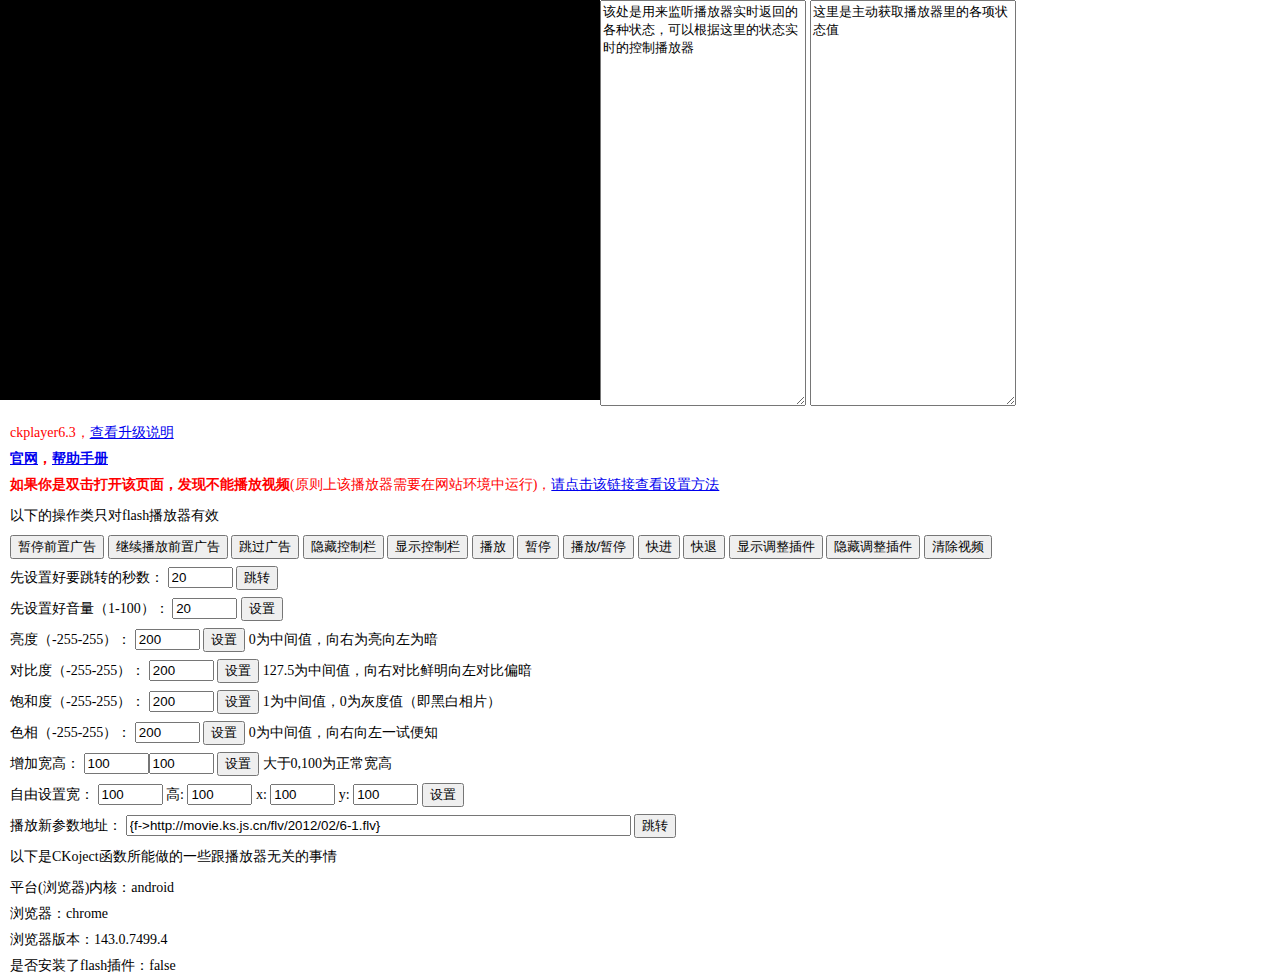
<file: study/static/themes/concise/ckplayer/index.htm>
﻿<!DOCTYPE html>
<html xmlns="http://www.w3.org/1999/xhtml">
<head>
<meta http-equiv="Content-Type" content="text/html; charset=utf-8" />
<title>ckplayer</title>
<style type="text/css">
body,td,th {
	font-size: 14px;
	line-height: 26px;
}
body {
	margin-left: 0px;
	margin-top: 0px;
	margin-right: 0px;
	margin-bottom: 0px;
}
p {
	margin-top: 5px;
	margin-right: 0px;
	margin-bottom: 0px;
	margin-left: 0px;
	padding-left: 10px;
}
</style>
<script type="text/javascript" src="js/offlights.js"></script>
</head>

<body>
<div id="video" style="position:relative;z-index: 100;width:600px;height:400px;float: left;"><div id="a1"></div></div>
<!--
上面一行是播放器所在的容器名称，如果只调用flash播放器，可以只用<div id="a1"></div>
-->
<textarea name="statusvalue" rows="15" id="statusvalue" style="width:200px;height:400px;">该处是用来监听播放器实时返回的各种状态，可以根据这里的状态实时的控制播放器</textarea>
<textarea name="obj" rows="15" id="obj" style="width:200px;height:400px;">这里是主动获取播放器里的各项状态值</textarea>
<script type="text/javascript" src="ckplayer/ckplayer.js" charset="utf-8"></script>
<script type="text/javascript">
	//如果你不需要某项设置，可以直接删除，注意var flashvars的最后一个值后面不能有逗号
	var flashvars={
		f:'http://movie.ks.js.cn/flv/other/1_0.flv',//视频地址
		a:'',//调用时的参数，只有当s>0的时候有效
		s:'0',//调用方式，0=普通方法（f=视频地址），1=网址形式,2=xml形式，3=swf形式(s>0时f=网址，配合a来完成对地址的组装)
		c:'0',//是否读取文本配置,0不是，1是
		x:'',//调用xml风格路径，为空的话将使用ckplayer.js的配置
		i:'http://www.ckplayer.com/images/loadimg3.jpg',//初始图片地址
		d:'http://www.ckplayer.com/down/pause6.1_1.swf|http://www.ckplayer.com/down/pause6.1_2.swf',//暂停时播放的广告，swf/图片,多个用竖线隔开，图片要加链接地址，没有的时候留空就行
		u:'',//暂停时如果是图片的话，加个链接地址
		l:'http://www.ckplayer.com/down/adv6.1_1.swf|http://www.ckplayer.com/down/adv6.1_2.swf',//前置广告，swf/图片/视频，多个用竖线隔开，图片和视频要加链接地址
		r:'',//前置广告的链接地址，多个用竖线隔开，没有的留空
		t:'10|10',//视频开始前播放swf/图片时的时间，多个用竖线隔开
		y:'',//这里是使用网址形式调用广告地址时使用，前提是要设置l的值为空
		z:'http://www.ckplayer.com/down/buffer.swf',//缓冲广告，只能放一个，swf格式
		e:'3',//视频结束后的动作，0是调用js函数，1是循环播放，2是暂停播放并且不调用广告，3是调用视频推荐列表的插件，4是清除视频流并调用js功能和1差不多，5是暂停播放并且调用暂停广告
		v:'80',//默认音量，0-100之间
		p:'0',//视频默认0是暂停，1是播放
		h:'0',//播放http视频流时采用何种拖动方法，=0不使用任意拖动，=1是使用按关键帧，=2是按时间点，=3是自动判断按什么(如果视频格式是.mp4就按关键帧，.flv就按关键时间)，=4也是自动判断(只要包含字符mp4就按mp4来，只要包含字符flv就按flv来)
		q:'',//视频流拖动时参考函数，默认是start
		m:'0',//默认是否采用点击播放按钮后再加载视频，0不是，1是,设置成1时不要有前置广告
		o:'',//当m=1时，可以设置视频的时间，单位，秒
		w:'',//当m=1时，可以设置视频的总字节数
		g:'',//视频直接g秒开始播放
		j:'',//视频提前j秒结束
		k:'30|60',//提示点时间，如 30|60鼠标经过进度栏30秒，60秒会提示n指定的相应的文字
		n:'这是提示点的功能，如果不需要删除n和j的值|提示点测试60秒',//提示点文字，跟k配合使用，如 提示点1|提示点2
		wh:'',//这是6.2新增加的宽高比，可以自己定义视频的宽高或宽高比如：wh:'4:3',或wh:'1080:720'
		ct:'2',//6.2新增加的参数，主要针对有些视频拖动时时间出错的修正参数，默认是2，自动修正，1是强制修正，0是强制不修正
		//调用播放器的所有参数列表结束
		//以下为自定义的播放器参数用来在插件里引用的
		my_url:encodeURIComponent(window.location.href)//本页面地址
		//调用自定义播放器参数结束
		};
	var params={bgcolor:'#FFF',allowFullScreen:true,allowScriptAccess:'always'};//这里定义播放器的其它参数如背景色（跟flashvars中的b不同），是否支持全屏，是否支持交互
	var attributes={id:'ckplayer_a1',name:'ckplayer_a1',menu:'false'};
	//下面一行是调用播放器了，括号里的参数含义：（播放器文件，要显示在的div容器，宽，高，需要flash的版本，当用户没有该版本的提示，加载初始化参数，加载设置参数如背景，加载attributes参数，主要用来设置播放器的id）
	swfobject.embedSWF('ckplayer/ckplayer.swf', 'a1', '600', '400', '10.0.0','ckplayer/expressInstall.swf', flashvars, params, attributes);
	/*播放器地址，容器id，宽，高，需要flash插件的版本，flashvars,params,attributes
	  如果你因为目前的swfobject和你项目中的存在冲突，不想用swfobject.embedSWF调用，也可以用如下代码进行调用
	  CKobject.embedSWF('ckplayer/ckplayer.swf','a1','ckplayer_a1','600','400',flashvars,params);
	  CKobject.embedSWF(播放器路径,容器id,播放器id/name,播放器宽,播放器高,flashvars的值,其它定义也可省略);
	  此时可以删除ckplayer.js中的最后一行，交互的部分也要改成CKobject.getObjectById('ckplayer_a1')
	*/
	//调用ckplayer的flash播放器结束
	/*
	下面三行是调用html5播放器用到的
	var video='视频地址和类型';
	var support='支持的平台或浏览器内核名称';	
	*/
	var video=['http://movie.ks.js.cn/flv/other/1_0.mp4->video/mp4','http://www.ckplayer.com/webm/0.webm->video/webm','http://www.ckplayer.com/webm/0.ogv->video/ogg'];
	var support=['iPad','iPhone','ios','android+false','msie10+false'];//默认的在ipad,iphone,ios设备中用html5播放,android,ie10上没有安装flash的也调用html5
	CKobject.embedHTML5('video','ckplayer_a1',600,400,video,flashvars,support);
	/*
	如果不想使用html5播放器，只要把上面三行去掉就可以了
	=================================================================
	以下代码并不是播放器里的，只是播放器应用时用到的
	=================================================================
	*/
	function playerstop(){
		//只有当调用视频播放器时设置e=0或4时会有效果
		alert('播放完成');	
	}
	var _nn=0;//用来计算实时监听的条数的，超过100条记录就要删除，不然会消耗内存
	var watt=false;
	function ckplayer_status(str){
		_nn+=1;
		if(_nn>200){
			_nn=0;
			document.getElementById('statusvalue').value='';
		}
		document.getElementById('statusvalue').value=str+'\n'+document.getElementById('statusvalue').value;
		if(str=='video:play'){
			if(!watt){
				watt=true;
				setInterval('getstart()',1000);
			}
		}

	}
	function getstart(){
		var a=swfobject.getObjectById('ckplayer_a1').ckplayer_getstatus();
		var ss='';
		for (var k in a){
			ss+=k+":"+a[k]+'\n';
		}
		document.getElementById('obj').innerHTML=ss;
	}
	function aboutstr(str,f){//查看str字符里是否有f
		var about=false;
		var strarray=new Array();
		var farray=new Array();
		farray=f.split(",");
		if(str){
			for(var i=0;i<farray.length;i++){
				strarray=str.split(farray[i]);
				if(strarray.length>1){
					about=true;
					break;
				}
			}
		}
		return about;
	}
	function ckadjump(){
		alert('你点击了跳过广告按钮，注册成为本站会员，可不用观看前置广告');
	}
	//开关灯
	var box = new LightBox();
	function closelights(){//关灯
		box.Show();
		CKobject._K_('video').style.width='940px';
		CKobject._K_('video').style.height='550px';
		swfobject.getObjectById('ckplayer_a1').width=940;
		swfobject.getObjectById('ckplayer_a1').height=550;
	}
	function openlights(){//开灯
		box.Close();
		CKobject._K_('video').style.width='600px';
		CKobject._K_('video').style.height='400px';
		swfobject.getObjectById('ckplayer_a1').width=600;
		swfobject.getObjectById('ckplayer_a1').height=400;
	}
  </script>
<p style="color:#F00">
ckplayer6.3，<a href="help.htm" target="_blank">查看升级说明</a><br />
<strong><a href="http://www.ckplayer.com/" target="_blank">官网</a>，<a href="http://www.ckplayer.com/manual.php" target="_blank">帮助手册</a></strong><br />
<strong>如果你是双击打开该页面，发现不能播放视频</strong>(原则上该播放器需要在网站环境中运行)，<a href="http://www.ckplayer.com/bbs/forum.php?mod=viewthread&amp;tid=942">请点击该链接查看设置方法</a></p>
<p>以下的操作类只对flash播放器有效</p>
<p>
  <input type="button" name="button" id="button" value="暂停前置广告" onclick="swfobject.getObjectById('ckplayer_a1').ckplayer_advpause();" />
  <input type="button" name="button" id="button" value="继续播放前置广告" onclick="swfobject.getObjectById('ckplayer_a1').ckplayer_advpause(false);" />
  <input type="button" name="button" id="button" value="跳过广告" onclick="swfobject.getObjectById('ckplayer_a1').ckplayer_advunload();" />
  <input type="button" name="button" id="button" value="隐藏控制栏" onclick="swfobject.getObjectById('ckplayer_a1').ckplayer_changeface(true);" />
  <input type="button" name="button" id="button" value="显示控制栏" onclick="swfobject.getObjectById('ckplayer_a1').ckplayer_changeface();" />
  <input type="button" name="button" id="button" value="播放" onclick="swfobject.getObjectById('ckplayer_a1').ckplayer_play();" />
  <input type="button" name="button" id="button" value="暂停" onclick="swfobject.getObjectById('ckplayer_a1').ckplayer_pause();" />
  <input type="button" name="button" id="button" value="播放/暂停" onclick="swfobject.getObjectById('ckplayer_a1').ckplayer_playorpause();" />
  <input type="button" name="button" id="button" value="快进" onclick="swfobject.getObjectById('ckplayer_a1').ckplayer_fastnext();" />
  <input type="button" name="button" id="button" value="快退" onclick="swfobject.getObjectById('ckplayer_a1').ckplayer_fastback();" />
  <input type="button" name="button2" id="button2" value="显示调整插件" onClick="swfobject.getObjectById('ckplayer_a1').ckplayer_plugin('adjustment.swf',true);" />
  <input type="button" name="button2" id="button2" value="隐藏调整插件" onClick="swfobject.getObjectById('ckplayer_a1').ckplayer_plugin('adjustment.swf',false);" />
  <input type="button" name="button2" id="button2" value="清除视频" onClick="swfobject.getObjectById('ckplayer_a1').ckplayer_videoclear();" />
</p>
<p>
  先设置好要跳转的秒数：
  <input name="seconds" type="text" id="seconds" value="20" size="5" maxlength="5" />
  <input type="button" name="button" id="button" value="跳转" onclick="swfobject.getObjectById('ckplayer_a1').ckplayer_seek(document.getElementById('seconds').value);" />
</p>
<p>
  先设置好音量（1-100）：
  <input name="volume" type="text" id="volume" value="20" size="5" maxlength="5" />
  <input type="button" name="button" id="button" value="设置" onclick="swfobject.getObjectById('ckplayer_a1').ckplayer_volume(document.getElementById('volume').value);" />
</p>
<p>
  亮度（-255-255）：
  <input name="brightness" type="text" id="brightness" value="200" size="5" maxlength="5" />
  <input type="button" name="button" id="button" value="设置" onclick="swfobject.getObjectById('ckplayer_a1').ckplayer_brightness(document.getElementById('brightness').value);" />
0为中间值，向右为亮向左为暗</p>
<p>
  对比度（-255-255）：
  <input name="contrast" type="text" id="contrast" value="200" size="5" maxlength="5" />
  <input type="button" name="button" id="button" value="设置" onclick="swfobject.getObjectById('ckplayer_a1').ckplayer_contrast(document.getElementById('contrast').value);" />
127.5为中间值，向右对比鲜明向左对比偏暗</p>
<p>
  饱和度（-255-255）：
  <input name="saturation" type="text" id="saturation" value="200" size="5" maxlength="5" />
  <input type="button" name="button" id="button" value="设置" onclick="swfobject.getObjectById('ckplayer_a1').ckplayer_saturation(document.getElementById('saturation').value);" />
1为中间值，0为灰度值（即黑白相片）</p>
<p>
  色相（-255-255）：
  <input name="sethue" type="text" id="sethue" value="200" size="5" maxlength="5" />
  <input type="button" name="button" id="button" value="设置" onclick="swfobject.getObjectById('ckplayer_a1').ckplayer_sethue(document.getElementById('sethue').value);" />
0为中间值，向右向左一试便知</p>
<p>
  增加宽高：
    <input name="wandh" type="text" id="wandh" value="100" size="5" maxlength="5" /><input name="wandh2" type="text" id="wandh2" value="100" size="5" maxlength="5" />
  <input type="button" name="button" id="button" value="设置" onclick="swfobject.getObjectById('ckplayer_a1').ckplayer_wandh(document.getElementById('wandh').value,document.getElementById('wandh2').value);" /> 
  大于0,100为正常宽高
</p>
<p>
  自由设置宽：
    <input name="cw" type="text" id="cw" value="100" size="5" maxlength="5" />
    高:
    <input name="ch" type="text" id="ch" value="100" size="5" maxlength="5" />
    x:
    <input name="cx" type="text" id="cx" value="100" size="5" maxlength="5" />
    y:
    <input name="cy" type="text" id="cy" value="100" size="5" maxlength="5" />
  <input type="button" name="button" id="button" value="设置" onclick="swfobject.getObjectById('ckplayer_a1').ckplayer_whxy(document.getElementById('cw').value,document.getElementById('ch').value,document.getElementById('cx').value,document.getElementById('cy').value);" />
</p>
<p>
  播放新参数地址：
  <input name="newaddress" type="text" id="newaddress" value="{f-&gt;http://movie.ks.js.cn/flv/2012/02/6-1.flv}" size="60" maxlength="100" />
  <input type="button" name="button" id="button" value="跳转" onclick="swfobject.getObjectById('ckplayer_a1').ckplayer_newaddress(document.getElementById('newaddress').value);" />
</p>
<p>以下是CKoject函数所能做的一些跟播放器无关的事情</p>
<p id="aboutme"></p>
<script type="text/javascript">
var aboutme='';
aboutme+='平台(浏览器)内核：'+CKobject.Platform()+'<br />';
aboutme+='浏览器：'+CKobject.browser()['B']+'<br />';
aboutme+='浏览器版本：'+CKobject.browser()['V']+'<br />';
aboutme+='是否安装了flash插件：'+CKobject.Flash()['f']+'<br />';
if(CKobject.Flash()['f']){
	aboutme+='flash插件版本：'+CKobject.Flash()['v']+'<br />';
}
CKobject._K_('aboutme').innerHTML=aboutme;
</script>

</body>
</html>
</file>
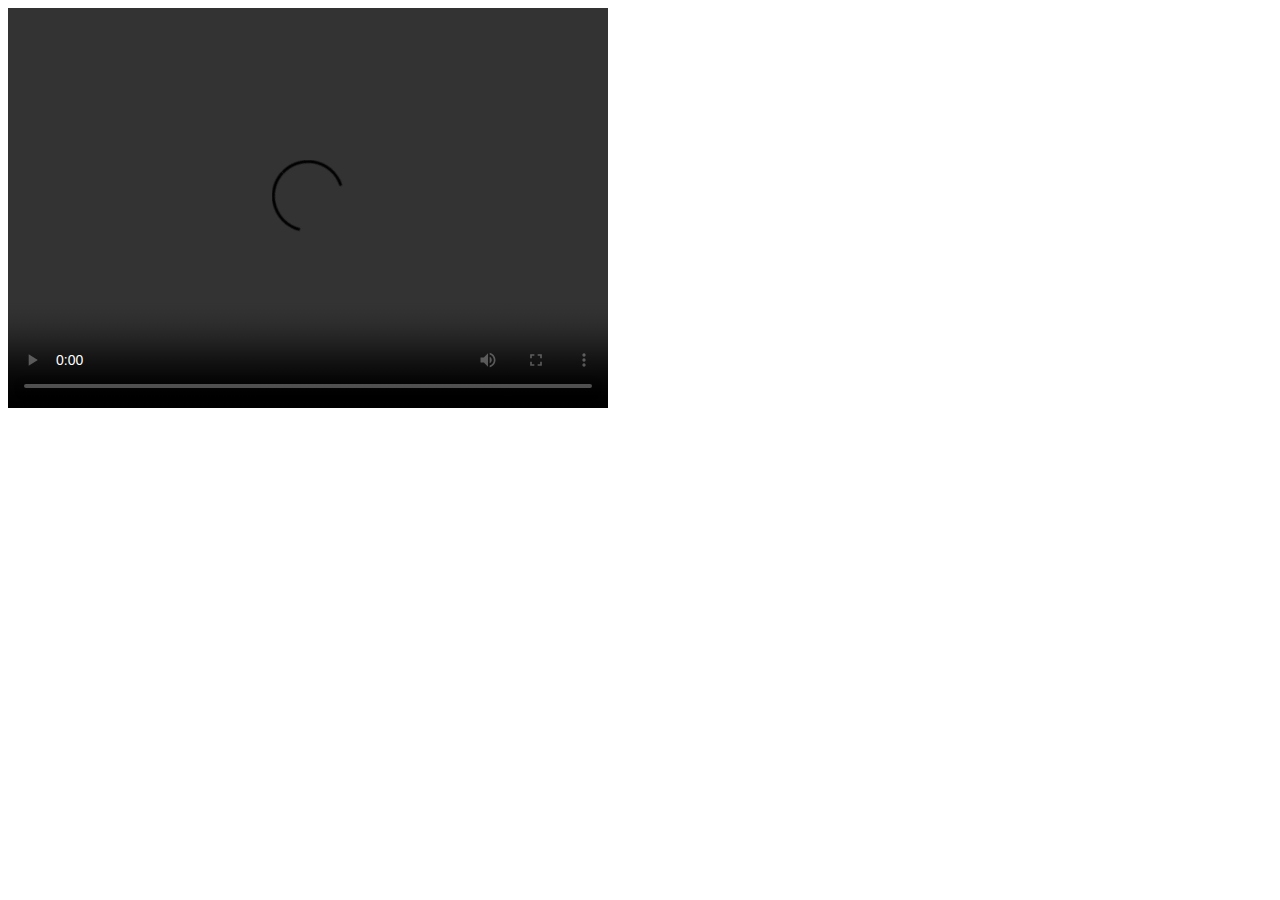
<file: study/static/themes/concise/ckplayer/demo.htm>
﻿<!DOCTYPE html>
<html xmlns="http://www.w3.org/1999/xhtml">
<head>
<meta http-equiv="Content-Type" content="text/html; charset=utf-8" />
<title>ckplayer简单调用演示</title>

<script type="text/javascript" src="js/offlights.js"></script>
</head>

<body>
<div id="video" style="position:relative;z-index: 100;width:600px;height:400px;float: left;"><div id="a1"></div></div>

<script type="text/javascript" src="ckplayer/ckplayer.js" charset="utf-8"></script>
<script type="text/javascript">
	var flashvars={
		f:'http://movie.ks.js.cn/flv/other/1_0.flv',
		c:0,
		b:1
		};
	var params={bgcolor:'#FFF',allowFullScreen:true,allowScriptAccess:'always'};
	CKobject.embedSWF('ckplayer/ckplayer.swf','a1','ckplayer_a1','600','400',flashvars,params);
	/*
	CKobject.embedSWF(播放器路径,容器id,播放器id/name,播放器宽,播放器高,flashvars的值,其它定义也可省略);
	下面三行是调用html5播放器用到的
	*/
	var video=['http://movie.ks.js.cn/flv/other/1_0.mp4->video/mp4','http://www.ckplayer.com/webm/0.webm->video/webm','http://www.ckplayer.com/webm/0.ogv->video/ogg'];
	var support=['iPad','iPhone','ios','android+false','msie10+false'];
	CKobject.embedHTML5('video','ckplayer_a1',600,400,video,flashvars,support);
  </script>
</body>
</html>
</file>
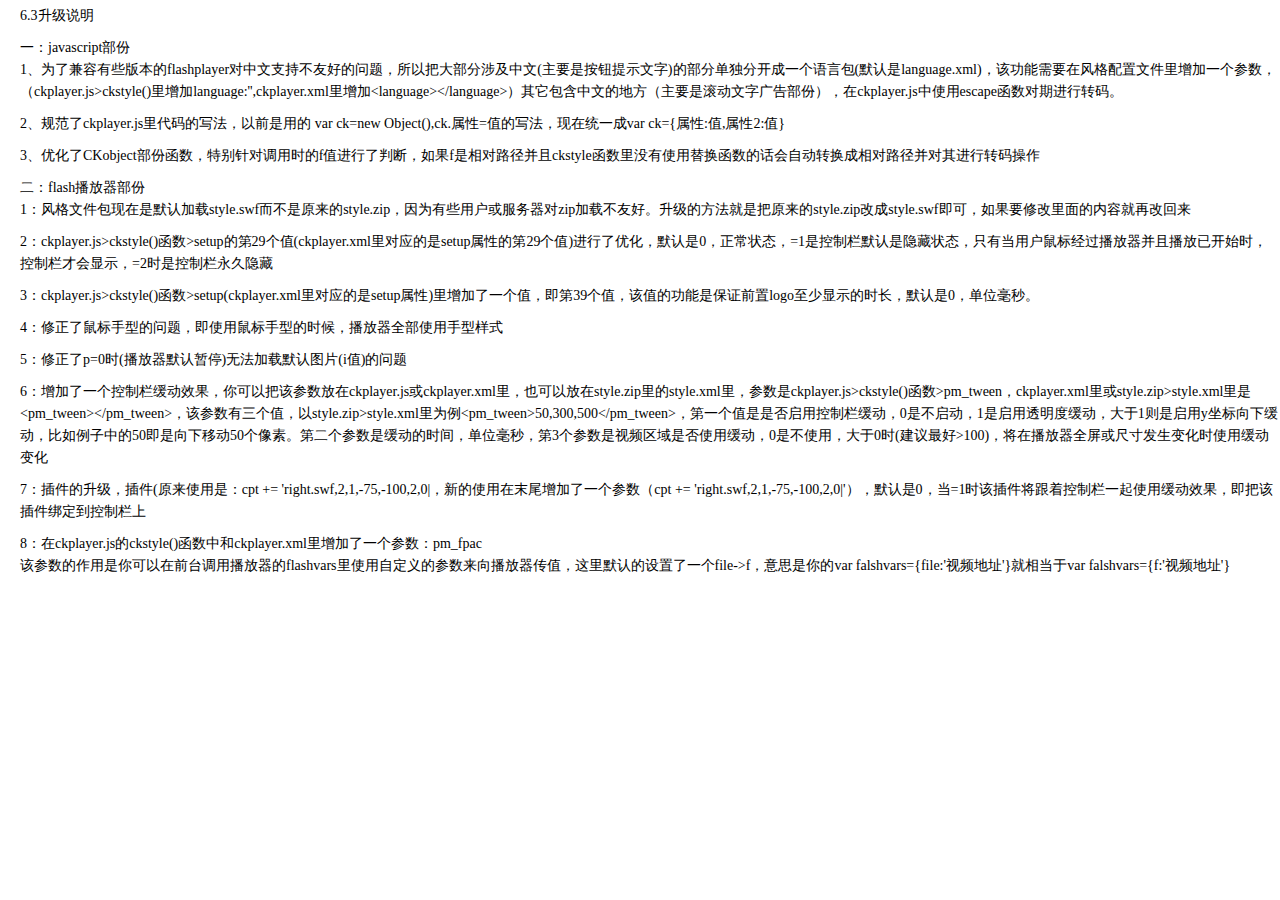
<file: study/static/themes/concise/ckplayer/help.htm>
<!DOCTYPE html PUBLIC "-//W3C//DTD XHTML 1.0 Transitional//EN" "http://www.w3.org/TR/xhtml1/DTD/xhtml1-transitional.dtd">
<html xmlns="http://www.w3.org/1999/xhtml">
<head>
<meta http-equiv="Content-Type" content="text/html; charset=utf-8" />
<title>升级文档</title>
<style type="text/css">
body,td,th {
	font-size: 14px;
	line-height: 22px;
}
p {
	padding-left: 20px;
	margin: 0px;
	padding-top: 5px;
	padding-bottom: 5px;
}
body {
	margin-left: 0px;
	margin-top: 0px;
	margin-right: 0px;
	margin-bottom: 0px;
}
</style>
</head>

<body>
<p>6.3升级说明</p>
<p>一：javascript部份<br />
  1、为了兼容有些版本的flashplayer对中文支持不友好的问题，所以把大部分涉及中文(主要是按钮提示文字)的部分单独分开成一个语言包(默认是language.xml)，该功能需要在风格配置文件里增加一个参数，（ckplayer.js&gt;ckstyle()里增加language:'',ckplayer.xml里增加&lt;language&gt;&lt;/language&gt;）其它包含中文的地方（主要是滚动文字广告部份），在ckplayer.js中使用escape函数对期进行转码。</p>
<p>2、规范了ckplayer.js里代码的写法，以前是用的 var ck=new Object(),ck.属性=值的写法，现在统一成var ck={属性:值,属性2:值}</p>
<p>3、优化了CKobject部份函数，特别针对调用时的f值进行了判断，如果f是相对路径并且ckstyle函数里没有使用替换函数的话会自动转换成相对路径并对其进行转码操作<br />
</p>
<p>二：flash播放器部份<br />
  1：风格文件包现在是默认加载style.swf而不是原来的style.zip，因为有些用户或服务器对zip加载不友好。升级的方法就是把原来的style.zip改成style.swf即可，如果要修改里面的内容就再改回来</p>
<p>2：ckplayer.js&gt;ckstyle()函数&gt;setup的第29个值(ckplayer.xml里对应的是setup属性的第29个值)进行了优化，默认是0，正常状态，=1是控制栏默认是隐藏状态，只有当用户鼠标经过播放器并且播放已开始时，控制栏才会显示，=2时是控制栏永久隐藏</p>
<p>3：ckplayer.js&gt;ckstyle()函数&gt;setup(ckplayer.xml里对应的是setup属性)里增加了一个值，即第39个值，该值的功能是保证前置logo至少显示的时长，默认是0，单位毫秒。</p>
<p>4：修正了鼠标手型的问题，即使用鼠标手型的时候，播放器全部使用手型样式</p>
<p>5：修正了p=0时(播放器默认暂停)无法加载默认图片(i值)的问题</p>
<p>6：增加了一个控制栏缓动效果，你可以把该参数放在ckplayer.js或ckplayer.xml里，也可以放在style.zip里的style.xml里，参数是ckplayer.js&gt;ckstyle()函数&gt;pm_tween，ckplayer.xml里或style.zip&gt;style.xml里是&lt;pm_tween&gt;&lt;/pm_tween&gt;，该参数有三个值，以style.zip&gt;style.xml里为例&lt;pm_tween&gt;50,300,500&lt;/pm_tween&gt;，第一个值是是否启用控制栏缓动，0是不启动，1是启用透明度缓动，大于1则是启用y坐标向下缓动，比如例子中的50即是向下移动50个像素。第二个参数是缓动的时间，单位毫秒，第3个参数是视频区域是否使用缓动，0是不使用，大于0时(建议最好&gt;100)，将在播放器全屏或尺寸发生变化时使用缓动变化</p>
<p>7：插件的升级，插件(原来使用是：cpt += 'right.swf,2,1,-75,-100,2,0|，新的使用在末尾增加了一个参数（cpt += 'right.swf,2,1,-75,-100,2,0|'），默认是0，当=1时该插件将跟着控制栏一起使用缓动效果，即把该插件绑定到控制栏上</p>
<p>8：在ckplayer.js的ckstyle()函数中和ckplayer.xml里增加了一个参数：pm_fpac<br />
		该参数的作用是你可以在前台调用播放器的flashvars里使用自定义的参数来向播放器传值，这里默认的设置了一个file-&gt;f，意思是你的var falshvars={file:'视频地址'}就相当于var falshvars={f:'视频地址'}<br />
</p>
</body>
</html>
</file>
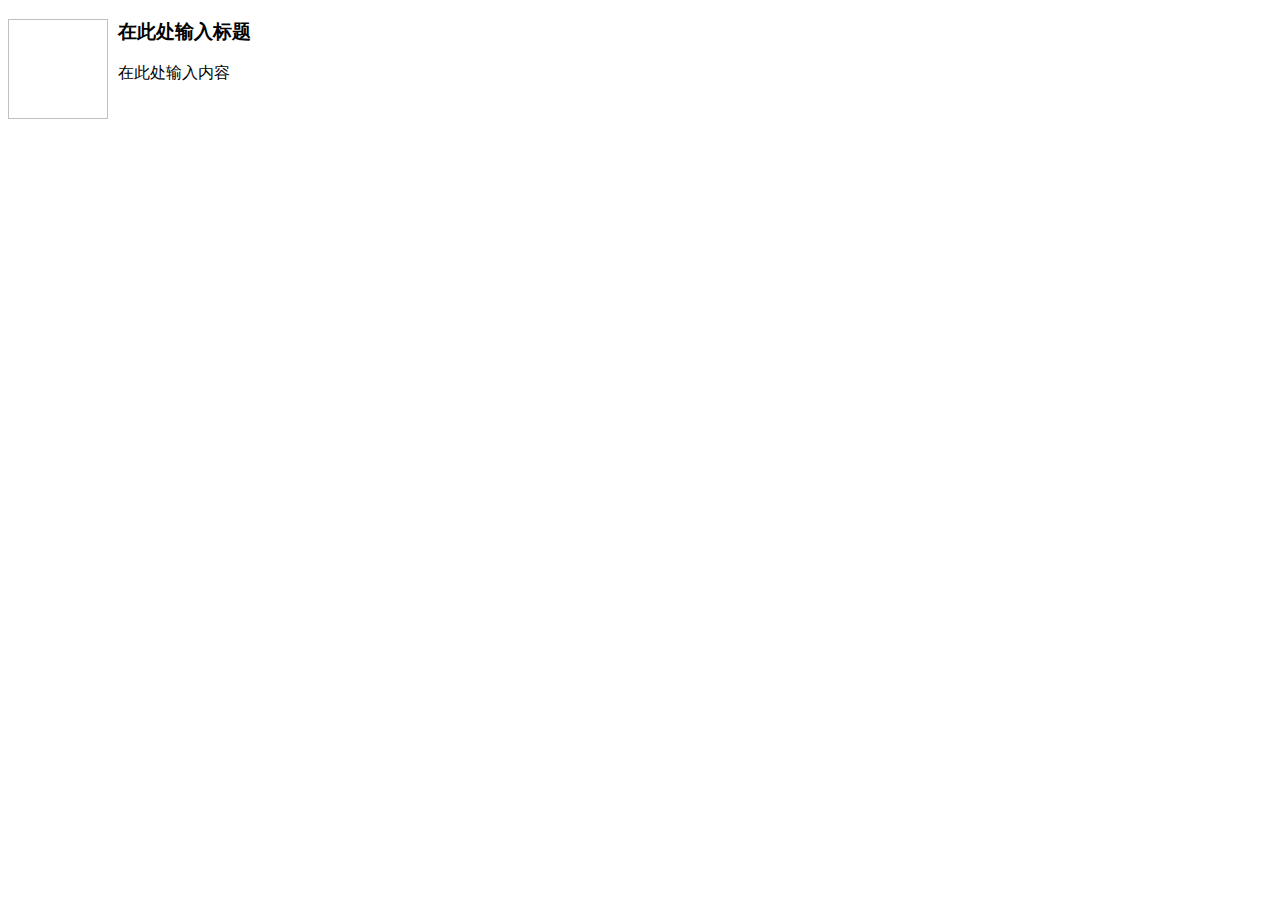
<file: study/static/themes/concise/js/kindeditor/plugins/template/html/1.html>
<!doctype html>
<html>
<head>
	<meta charset="utf-8" />
</head>
<body>
	<h3>
		<img align="left" height="100" style="margin-right: 10px" width="100" />在此处输入标题
	</h3>
	<p>
		在此处输入内容
	</p>
</body>
</html>
</file>
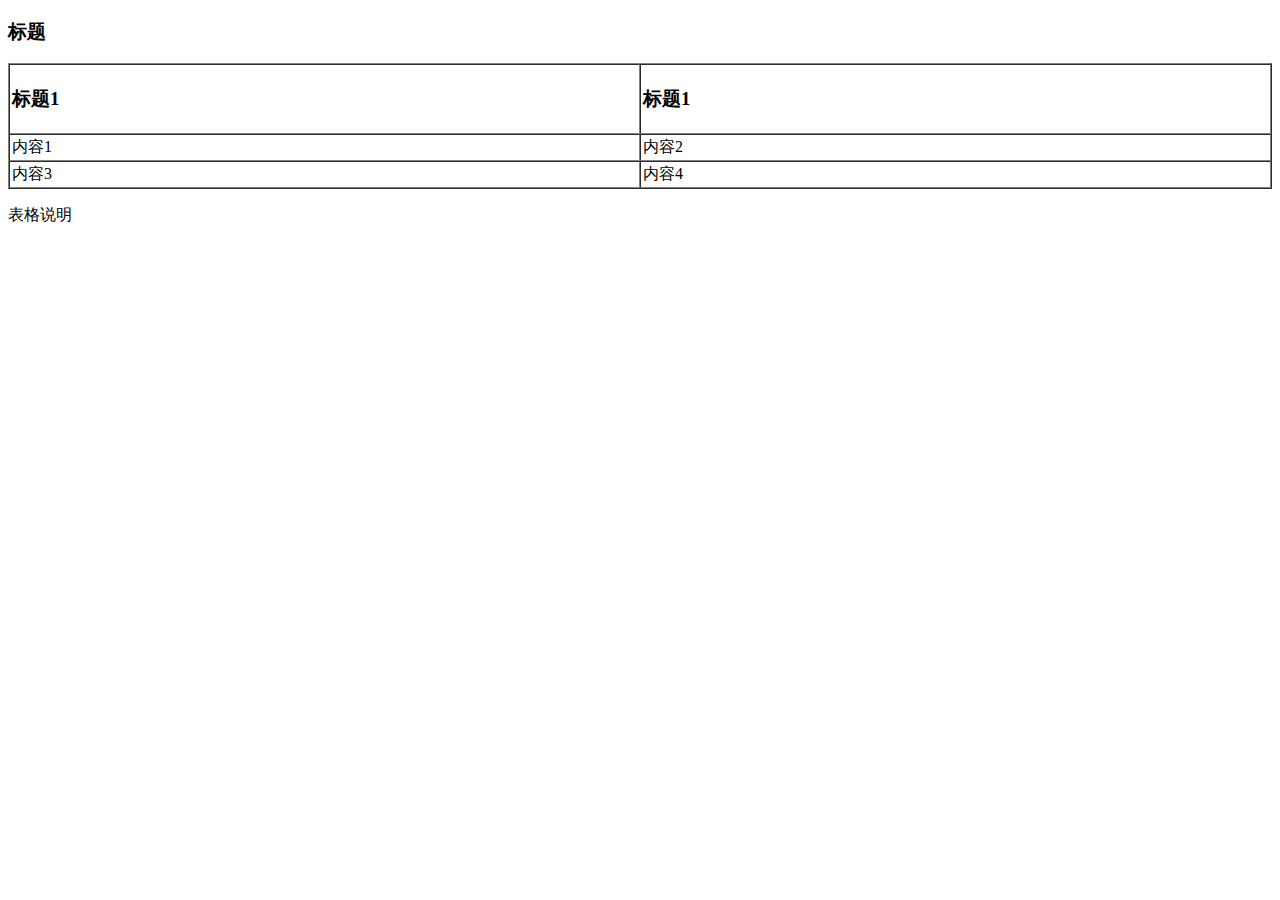
<file: study/static/themes/concise/js/kindeditor/plugins/template/html/2.html>
<!doctype html>
<html>
<head>
	<meta charset="utf-8" />
</head>
<body>
	<h3>
		标题
	</h3>
	<table style="width:100%;" cellpadding="2" cellspacing="0" border="1">
		<tbody>
			<tr>
				<td>
					<h3>标题1</h3>
				</td>
				<td>
					<h3>标题1</h3>
				</td>
			</tr>
			<tr>
				<td>
					内容1
				</td>
				<td>
					内容2
				</td>
			</tr>
			<tr>
				<td>
					内容3
				</td>
				<td>
					内容4
				</td>
			</tr>
		</tbody>
	</table>
	<p>
		表格说明
	</p>
</body>
</html>
</file>
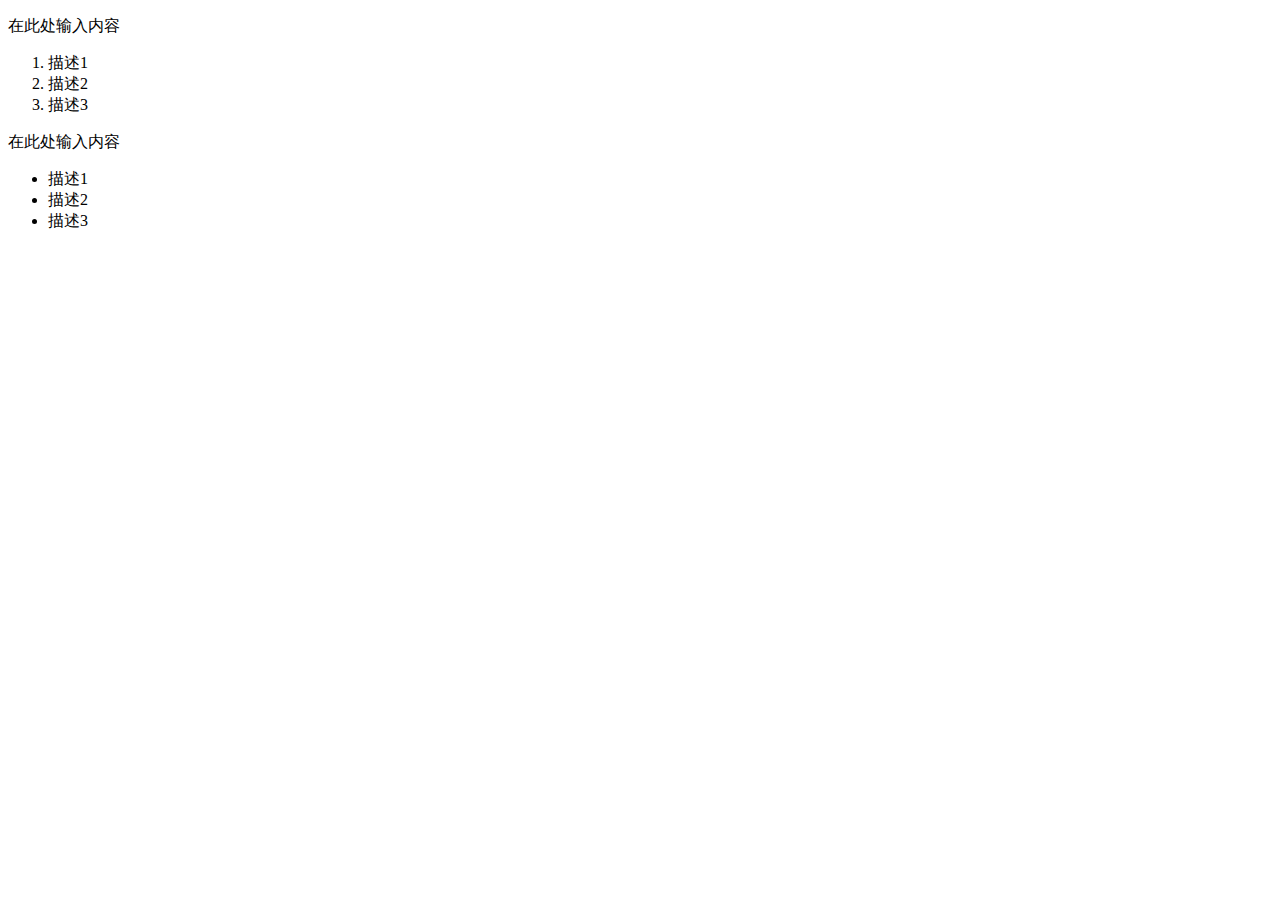
<file: study/static/themes/concise/js/kindeditor/plugins/template/html/3.html>
<!doctype html>
<html>
<head>
	<meta charset="utf-8" />
</head>
<body>
	<p>
		在此处输入内容
	</p>
	<ol>
		<li>
			描述1
		</li>
		<li>
			描述2
		</li>
		<li>
			描述3
		</li>
	</ol>
	<p>
		在此处输入内容
	</p>
	<ul>
		<li>
			描述1
		</li>
		<li>
			描述2
		</li>
		<li>
			描述3
		</li>
	</ul>
</body>
</html>
</file>
